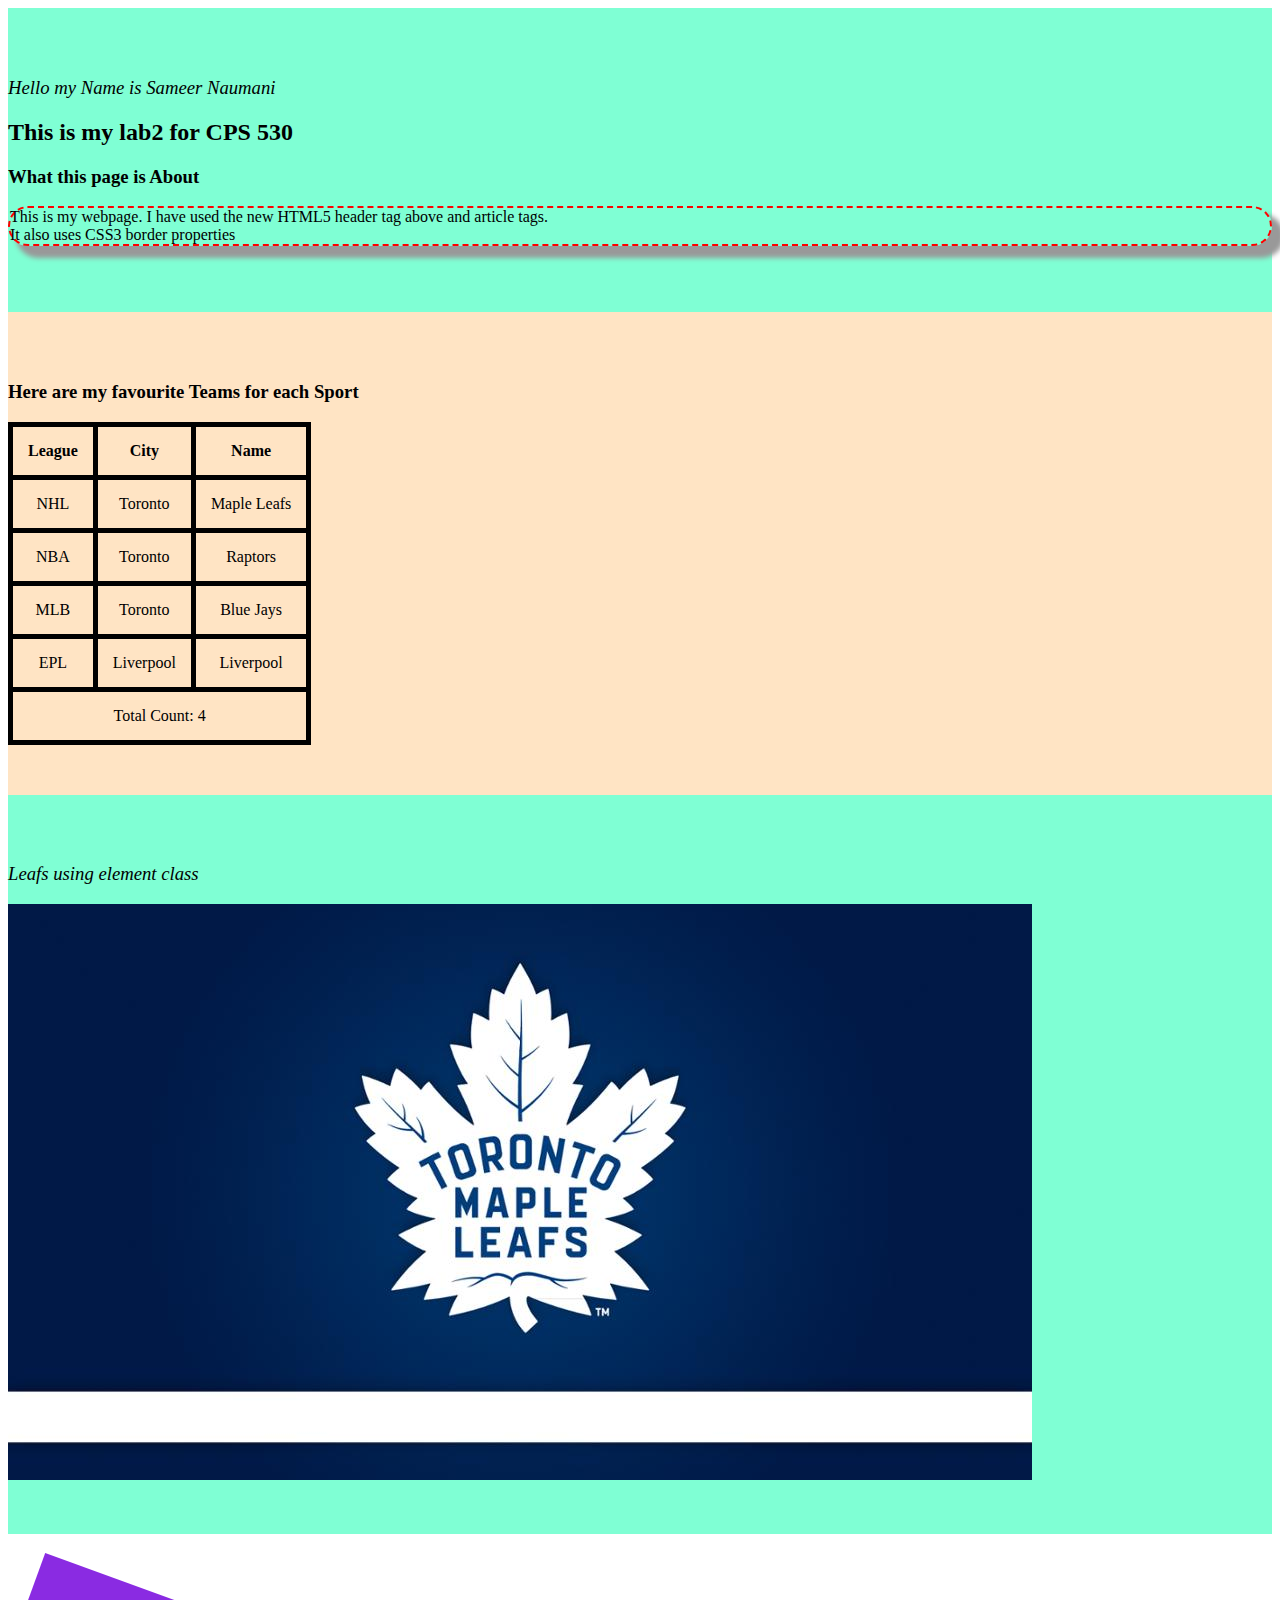
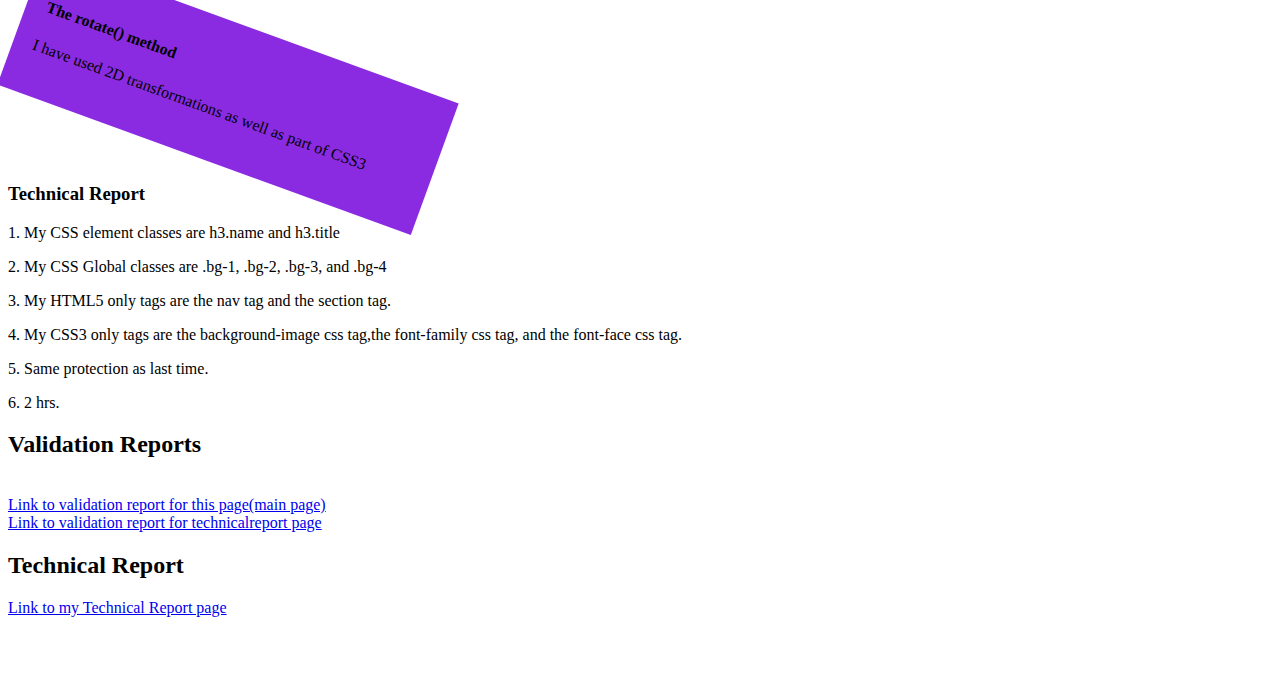
<file: lab2/public_html/index.html>
<!DOCTYPE html>
<html>
  <head>
    <meta charset="utf-8">
    <meta http-equiv="X-UA-Compatible" content="IE=edge">
	  <meta name="viewport" content="width=device-width, initial-scale=1">
    <meta name="author" content="Sameer Naumani">
    <meta http-equiv="refresh" content="0; URL='main.html'" />
    <title>Authentication Required</title>
    <style>
      body{
        margin:1em auto;
        max-width:40em;
        padding:0 .62em;
        font:1.2em/1.62em sans-serif;
      }
      h1,h2,h3 {
        line-height:1.2em;
      }
      @media print{
        body{
          max-width:none
        }
      }
    </style>

  </head>
  <body>
  <h1>Authentication Required</h1>


  <script>
        var password;
        var pass1 = "password";
        password = prompt("Enter password to view Page");
        if(password == pass1){
            alert('Correct password, Click OK to enter.');       
        }
        else{
                alert('Please try again');
                prompt("Enter password to view Page");
        }
    
</script>


  </body>

</html>
</file>
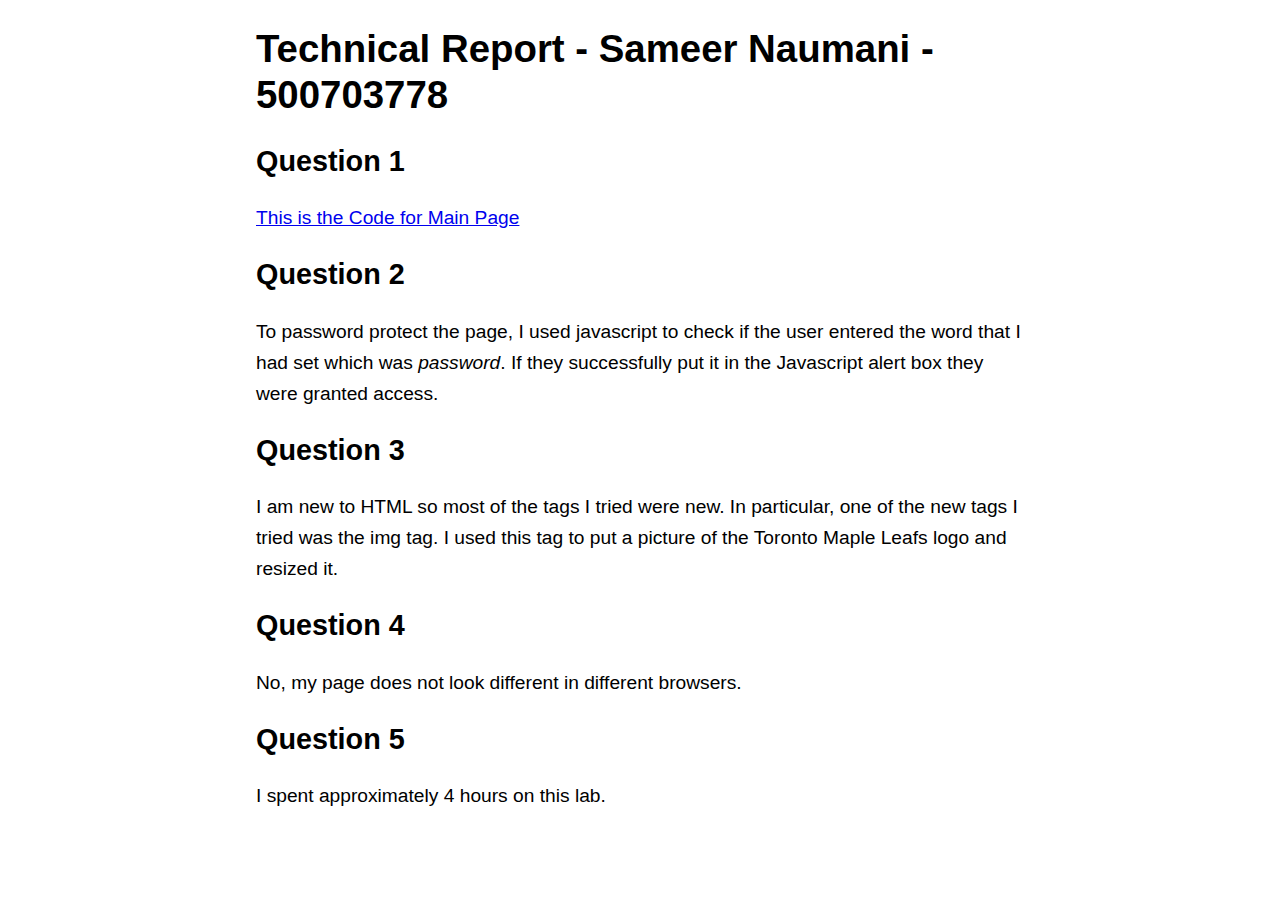
<file: lab1/public_html/technicalReport.html>
<!DOCTYPE html>
<html lang="en">
  <head>
    <meta charset="utf-8">
    <meta http-equiv="X-UA-Compatible" content="IE=edge">
    <meta name="viewport" content="width=device-width, initial-scale=1">
    <meta name="author" content="Sameer Naumani">
    <title>Technical Report</title>

    <style>
      body{
        margin:1em auto;
        max-width:40em;
        padding:0 .62em;
        font:1.2em/1.62em arial;
      }
      h1,h2,h3 {
        line-height:1.2em;
      }
      @media print{
        body{
          max-width:none
        }
      }
    </style>

  </head>

  <body>

  <h1>Technical Report - Sameer Naumani - 500703778</h1>

  <h2>Question 1</h2>
  <a href="htmlcode.txt">This is the Code for Main Page</a>

  <h2>Question 2</h2>
  <p>To password protect the page, I used javascript to check if the user entered the word that I had set which was <em>password</em>. If they successfully put it in the Javascript alert box they were granted access.</p>

  <h2>Question 3</h2>
  <p> I am new to HTML so most of the tags I tried were new. In particular, one of the new tags I tried was the img tag. I used this tag to put a picture of the Toronto Maple Leafs logo and resized it.</p>

  <h2>Question 4</h2>
  <p>No, my page does not look different in different browsers.</p>

  <h2>Question 5</h2>
  <p>I spent approximately 4 hours on this lab.</p>


  </body>
</html>
</file>
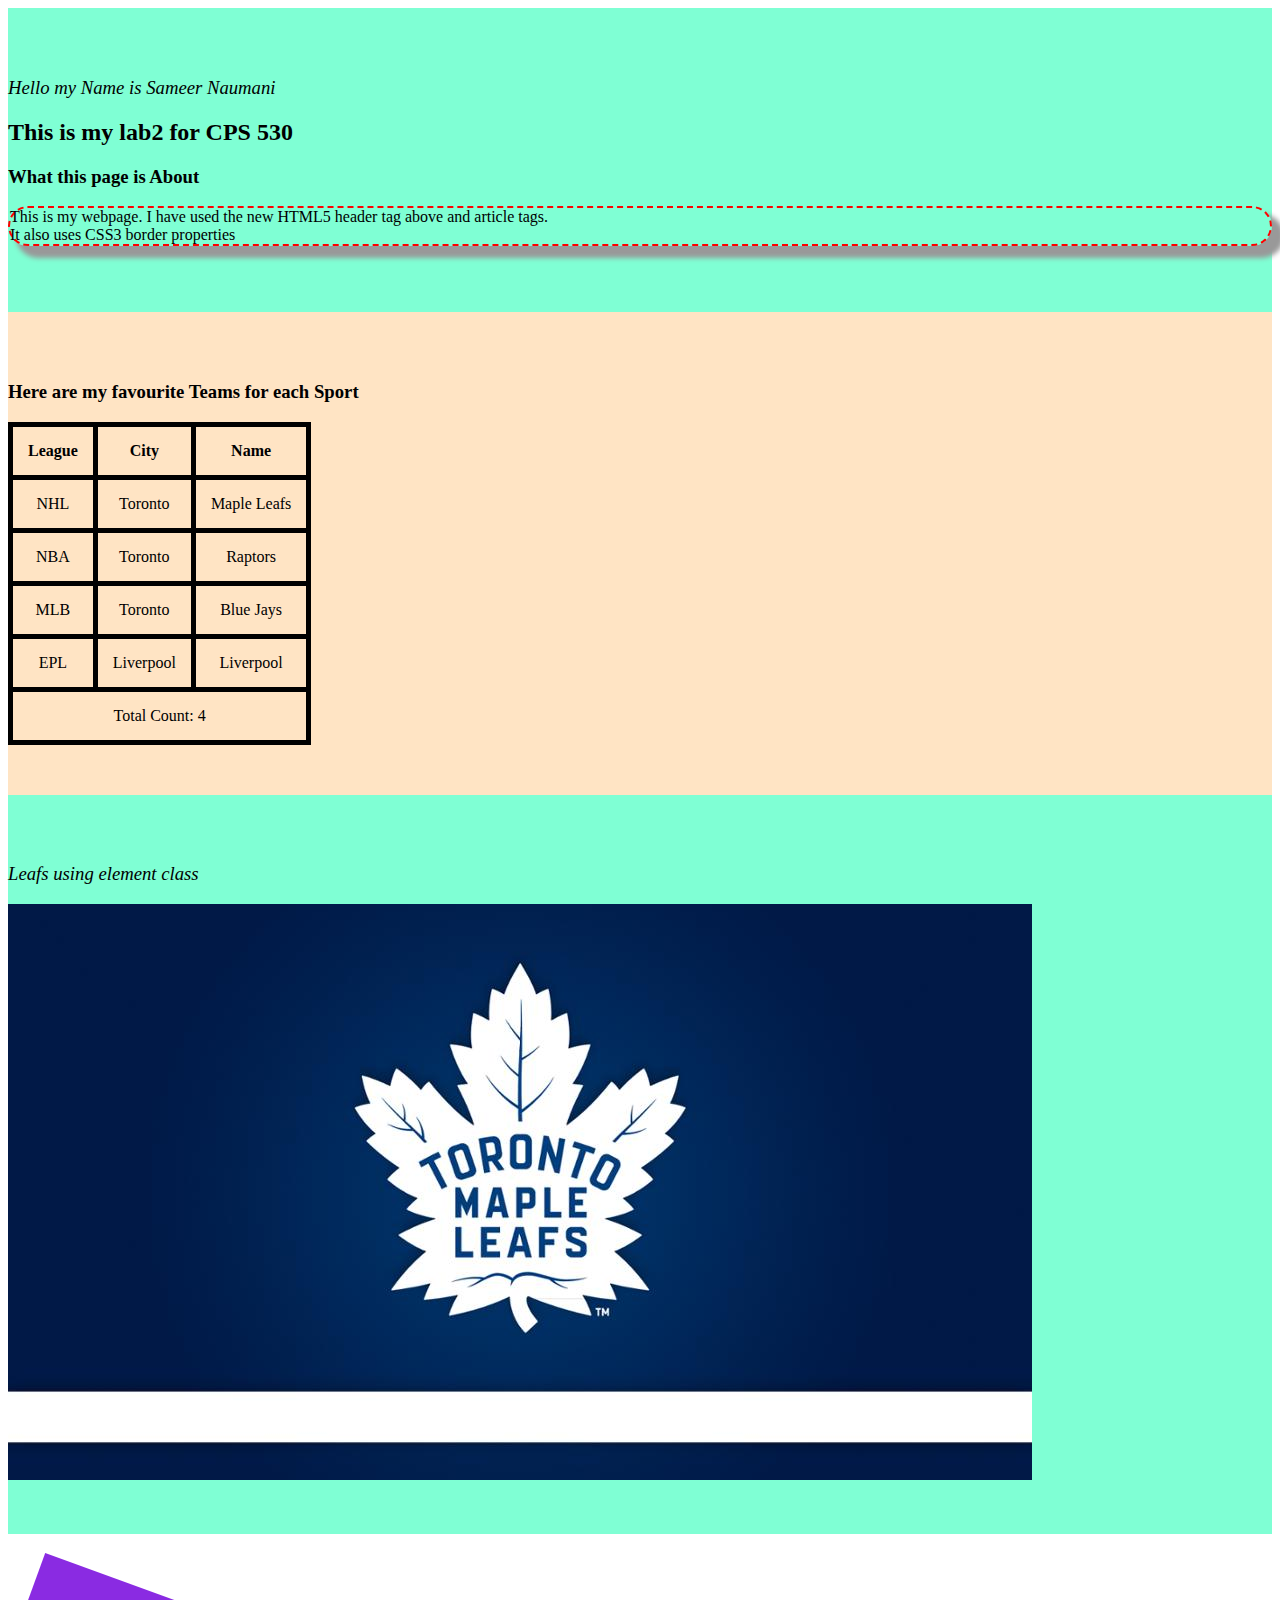
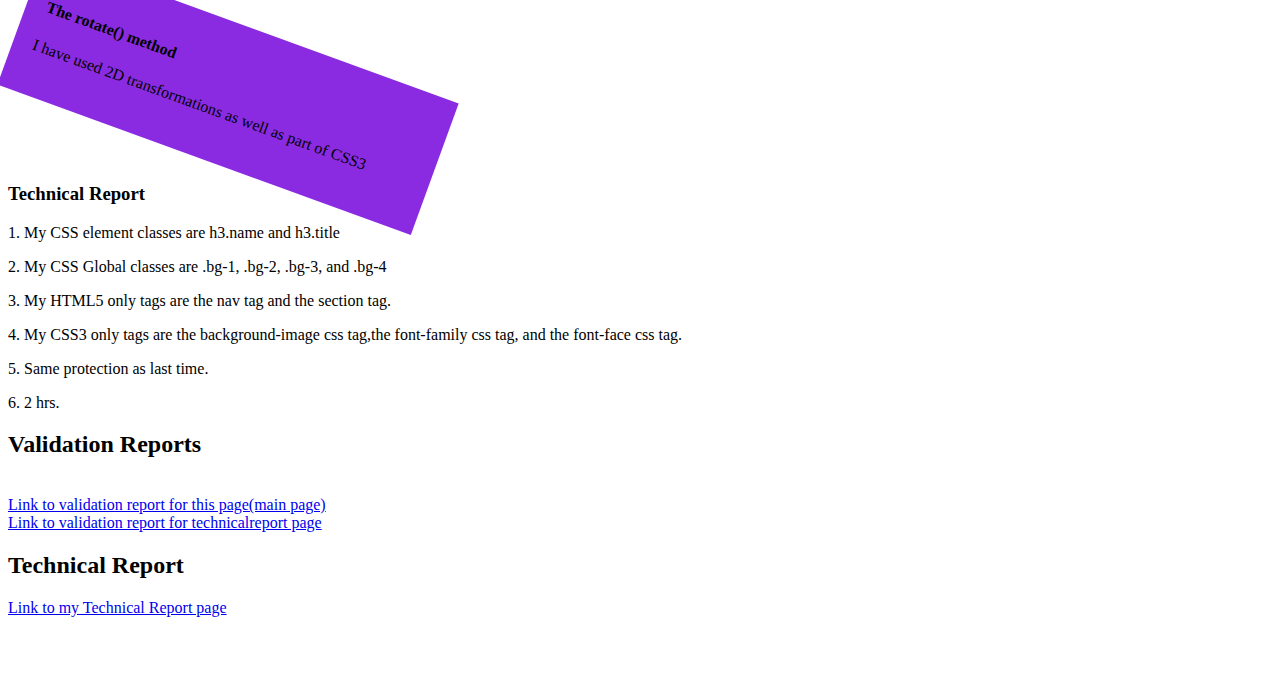
<file: lab2/public_html/main.html>
<!DOCTYPE html>
<html lang="en">
    <head>
        <!-- Meta Tags --> 
        <meta charset="utf-8"/>
        <meta name="author" content="Sameer Naumani"/>
        <meta name="viewport" content="width=device.width, initial-scale=1">
        <meta name="description" content="CPS530 Lab2">
        <!-- My CSS style sheet-->
        <link rel="stylesheet" href="style.css">
        <!-- Title -->
        <title>Sameer Naumani</title>
        <script>
                var password;
                var pass1 = "password";
                password = prompt("Enter password to view Page");
                if(password == pass1){
                    alert('Correct password, Click OK to enter.');       
                }
                else{
                        alert('Please try again');
                        prompt("Enter password to view Page");
                }
            
        </script>

    </head>

    <body>
        <div class="container-fluid bg-1">
            <h3 class="name">Hello my Name is Sameer Naumani </h3>
            <h2> This is my lab2 for CPS 530</h2>
            <article>
                <header>
                    <h3> What this page is About </h3>
                </header>
                <p class="dashed"> This is my webpage. I have used the new HTML5 header tag above and article tags.
                    <br> It also uses CSS3 border properties </p>
            </article> 
        </div>

        <div class="container-fluid bg-2 text-center">
            <h3> Here are my favourite Teams for each Sport</h3>
            
            <table class="table text-center">
                <tr>
                    <th>League</th>
                    <th>City</th>
                    <th>Name</th>
                </tr>
                <tr>
                    <td>NHL</td>
                    <td>Toronto</td>
                    <td>Maple Leafs</td>
                </tr>
                <tr>
                   <td>NBA</td> 
                   <td>Toronto</td>
                   <td>Raptors</td>
                </tr>
                <tr>
                   <td>MLB</td> 
                   <td>Toronto</td>
                   <td>Blue Jays</td>
                </tr>
                <tr>
                    <td>EPL</td> 
                   <td>Liverpool</td>
                   <td>Liverpool</td>
                </tr>
                <tr>
                    <td colspan="3">Total Count: 4</td>
                </tr>
            </table>
        </div>
        
        <div class="container-fluid bg-1 text-center">
            <h3 class="title">Leafs using element class</h3>
            <img src="cut.jpg" class="img-responsive img-circle" style="display:inline" alt="Leafs">
        </div>
       
        <br>
        <br>
        <br>
        <br>
        <br>
        
        <div class="container-fluid bg-3 rotate text-center">
            <header>
                <h4> The rotate() method </h4>
            </header>
            <p> I have used 2D transformations as well as part of CSS3 </p>
        </div>
    
        <br>
        <br>
        <br>
        <br>
        <br>

      <div class="container-fluid bg-4 text-center">
        <section id="Technical-Report">
          <h3>Technical Report</h3>
          <p>1. My CSS element classes are h3.name and h3.title</p>
          <p>2. My CSS Global classes are .bg-1, .bg-2, .bg-3, and .bg-4</p>
          <p>3. My HTML5 only tags are the nav tag and the section tag.</p>
          <p>4. My CSS3 only tags are the background-image css tag,the font-family css tag, and the font-face css tag.</p>
          <p>5. Same protection as last time.</p>
          <p>6. 2 hrs.</p>
        </section>

        <h2>Validation Reports</h2>
        <br>
        <a href="https://validator.w3.org/nu/?showsource=yes&showoutline=yes&showimagereport=yes&doc=http%3A%2F%2Fwww.scs.ryerson.ca%2F%7Esnaumani%2F">Link to validation report for this page(main page)</a>
        <br>
        <a href="https://validator.w3.org/nu/?showsource=yes&showoutline=yes&showimagereport=yes&doc=http%3A%2F%2Fwww.scs.ryerson.ca%2F%7Esnaumani%2FtechnicalReport.html">Link to validation report for technicalreport page</a>
    
        <h2>Technical Report</h2>
        <a href="technicalReport.html">Link to my Technical Report page</a>
    </div>

    </body>
</html>
</file>
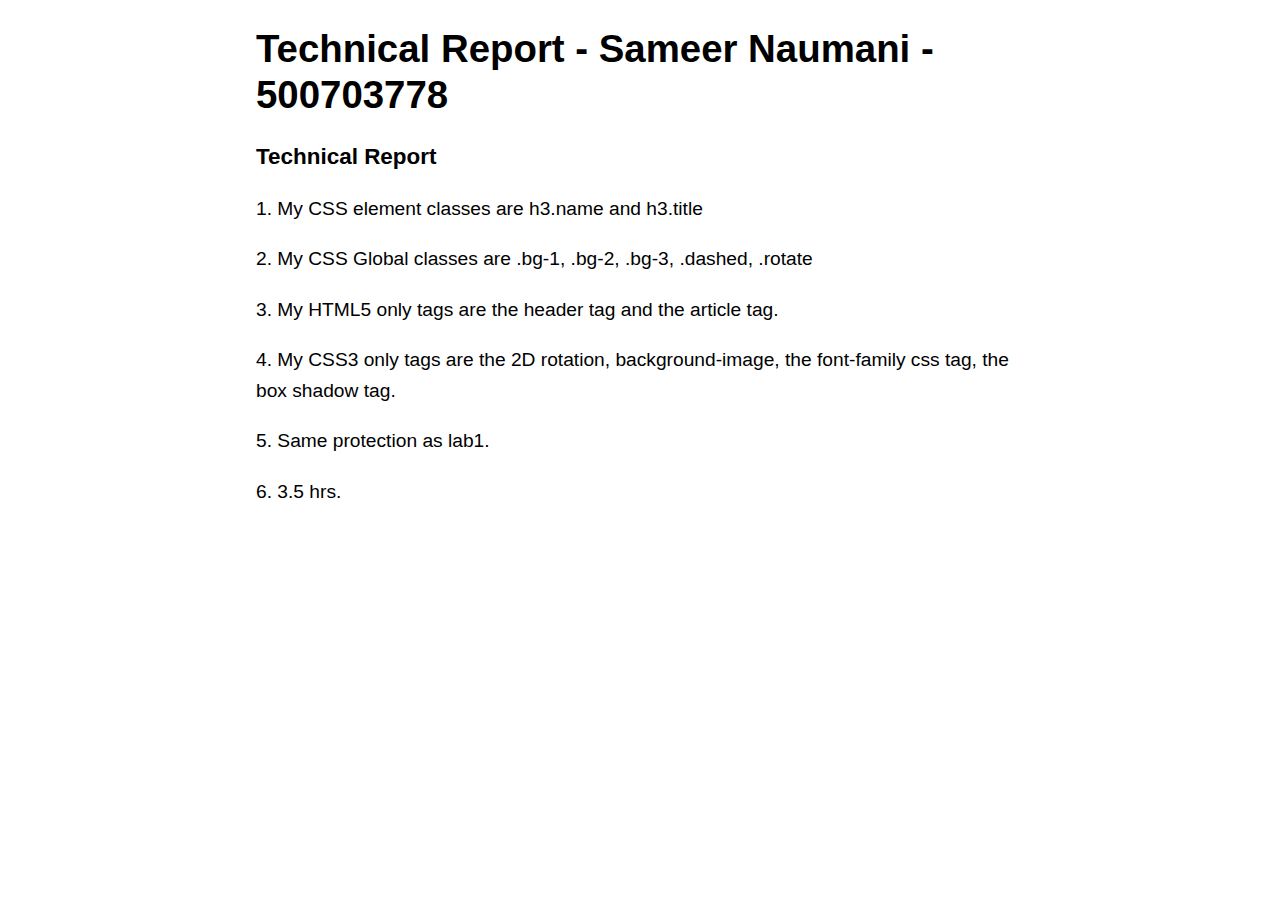
<file: lab2/public_html/technicalReport.html>
<!DOCTYPE html>
<html lang="en">
  <head>
    <meta charset="utf-8">
    <meta http-equiv="X-UA-Compatible" content="IE=edge">
    <meta name="viewport" content="width=device-width, initial-scale=1">
    <meta name="author" content="Sameer Naumani">
    <title>Technical Report</title>

    <style>
      body{
        margin:1em auto;
        max-width:40em;
        padding:0 .62em;
        font:1.2em/1.62em arial;
      }
      h1,h2,h3 {
        line-height:1.2em;
      }
      @media print{
        body{
          max-width:none
        }
      }
    </style>

  </head>

  <body>

  <h1>Technical Report - Sameer Naumani - 500703778</h1>


  <div class="container-fluid bg-4 text-center">
      <section id="Technical-Report">
        <h3>Technical Report</h3>
        <p>1. My CSS element classes are h3.name and h3.title</p>
        <p>2. My CSS Global classes are .bg-1, .bg-2, .bg-3, .dashed, .rotate </p>
        <p>3. My HTML5 only tags are the header tag and the article tag.</p>
        <p>4. My CSS3 only tags are the 2D rotation, background-image, the font-family css tag, the box shadow tag.</p>
        <p>5. Same protection as lab1.</p>
        <p>6. 3.5 hrs.</p>
      </section>
  </div>


  </body>
</html>
</file>
<file: lab2/public_html/style.css>
@font-face
{
    font-family: 'Times New Roman', serif;
}

.container-fluid{
    padding-top: 50px;
    padding-bottom: 50px;
}

.bg-1{
    background-color: aquamarine;
    background-position: center top;
    background-repeat: no-repeat;
    background-size: cover;
    
}

.bg-2{
    background-color: bisque;
}

.bg-3{
    background-color:blueviolet;
}

.dashed{
    border: 2px dashed red;
    border-radius: 50px 50px 50px 50px;
    box-shadow: 10px 10px 5px 2px #999999;
}

table, td, th{
    border: 5px solid black;
    text-align: center;
}

table{
    border-collapse: collapse;
    
}

th, td{
    padding: 15px;
}

tr:hover{
    background-color: #f5f5f5;
}

.rotate{
    position: absolute;
    width: 400px;
    height: 100px;
    padding: 20px;
    transform: rotate(20deg);
}



h3.name
{
  font-weight: 300;
  font-style: italic;
}

h3.title
{
    font-weight: 400;
    font-style: oblique;
}
</file>
